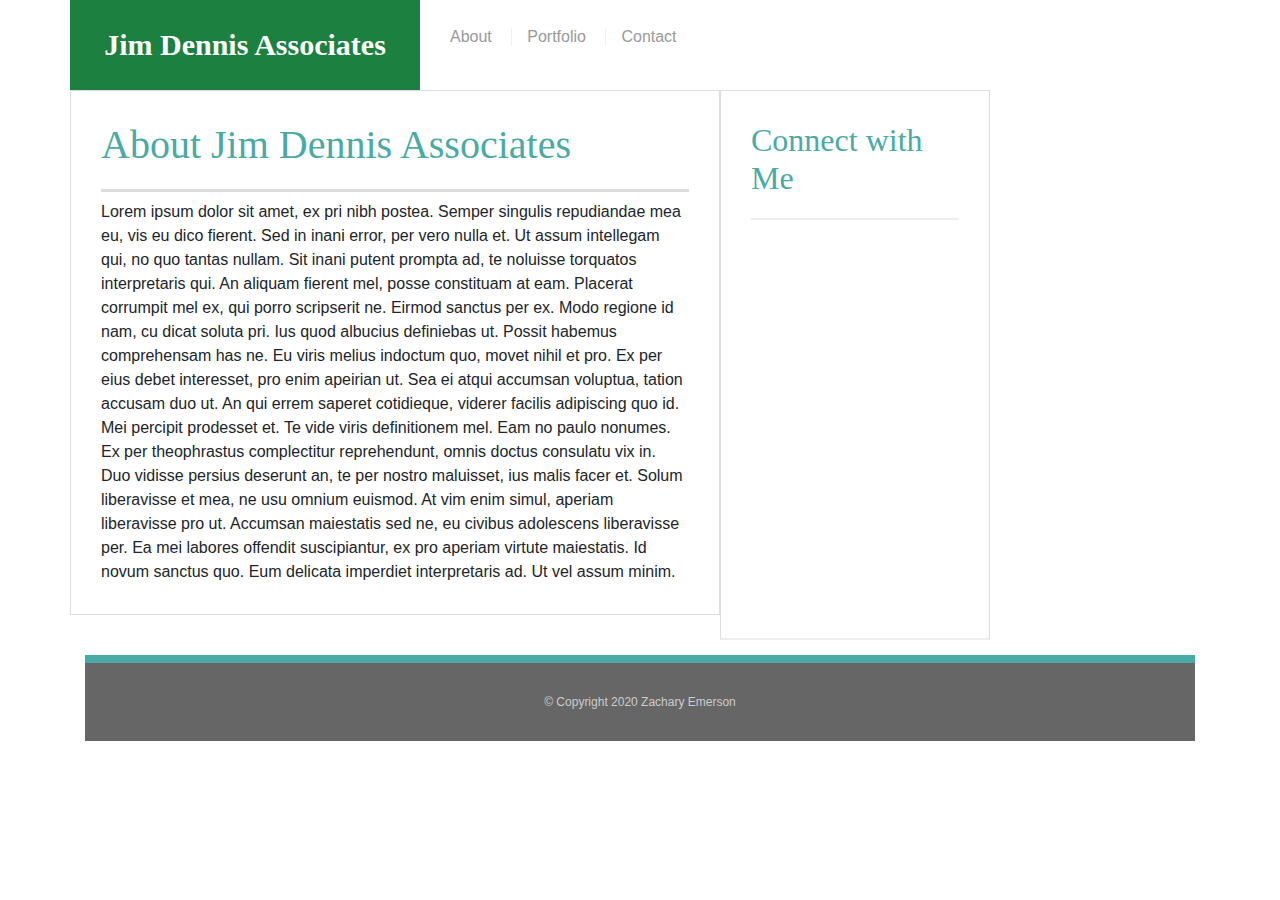
<file: index.html>
<!DOCTYPE html>
<html lang="en">

<head>

    <title>Jim Dennis Associates</title>
    <link rel="stylesheet" type="text/css" href="assets/style.css">
    <link rel="stylesheet" href="https://stackpath.bootstrapcdn.com/bootstrap/4.4.1/css/bootstrap.min.css"
        integrity="sha384-Vkoo8x4CGsO3+Hhxv8T/Q5PaXtkKtu6ug5TOeNV6gBiFeWPGFN9MuhOf23Q9Ifjh" crossorigin="anonymous">
</head>

<body>

    <div class="container">
        <div class = "row">
        <a href="index.html" id="logo">Jim Dennis Associates</a>
        <nav>
            <a href="/index.html">About</a>
            <a href="/portfolio.html">Portfolio</a>
            <a href="/contact.html">Contact</a>
        </nav>
    

        <section class="main-section">
            <h1>About Jim Dennis Associates</h1>
            <p>
                Lorem ipsum dolor sit amet, ex pri nibh postea. Semper singulis repudiandae mea eu, vis eu dico fierent. Sed in inani error, per vero nulla et. Ut assum intellegam qui, no quo tantas nullam. Sit inani putent prompta ad, te noluisse torquatos interpretaris qui.

                An aliquam fierent mel, posse constituam at eam. Placerat corrumpit mel ex, qui porro scripserit ne. Eirmod sanctus per ex. Modo regione id nam, cu dicat soluta pri. Ius quod albucius definiebas ut. Possit habemus comprehensam has ne.
                
                Eu viris melius indoctum quo, movet nihil et pro. Ex per eius debet interesset, pro enim apeirian ut. Sea ei atqui accumsan voluptua, tation accusam duo ut. An qui errem saperet cotidieque, viderer facilis adipiscing quo id. Mei percipit prodesset et.
                
                Te vide viris definitionem mel. Eam no paulo nonumes. Ex per theophrastus complectitur reprehendunt, omnis doctus consulatu vix in. Duo vidisse persius deserunt an, te per nostro maluisset, ius malis facer et. Solum liberavisse et mea, ne usu omnium euismod. At vim enim simul, aperiam liberavisse pro ut.
                
                Accumsan maiestatis sed ne, eu civibus adolescens liberavisse per. Ea mei labores offendit suscipiantur, ex pro aperiam virtute maiestatis. Id novum sanctus quo. Eum delicata imperdiet interpretaris ad. Ut vel assum minim.
            </p>
        </section>
        <section class="sidebar">
            <div id="connect">
                <h2>Connect with Me</h2>
            </div>
        </section>

        </section>
    </div>
    <footer>
        &copy; Copyright 2020 Zachary Emerson
       
    </footer>
</body>

</html>
</file>
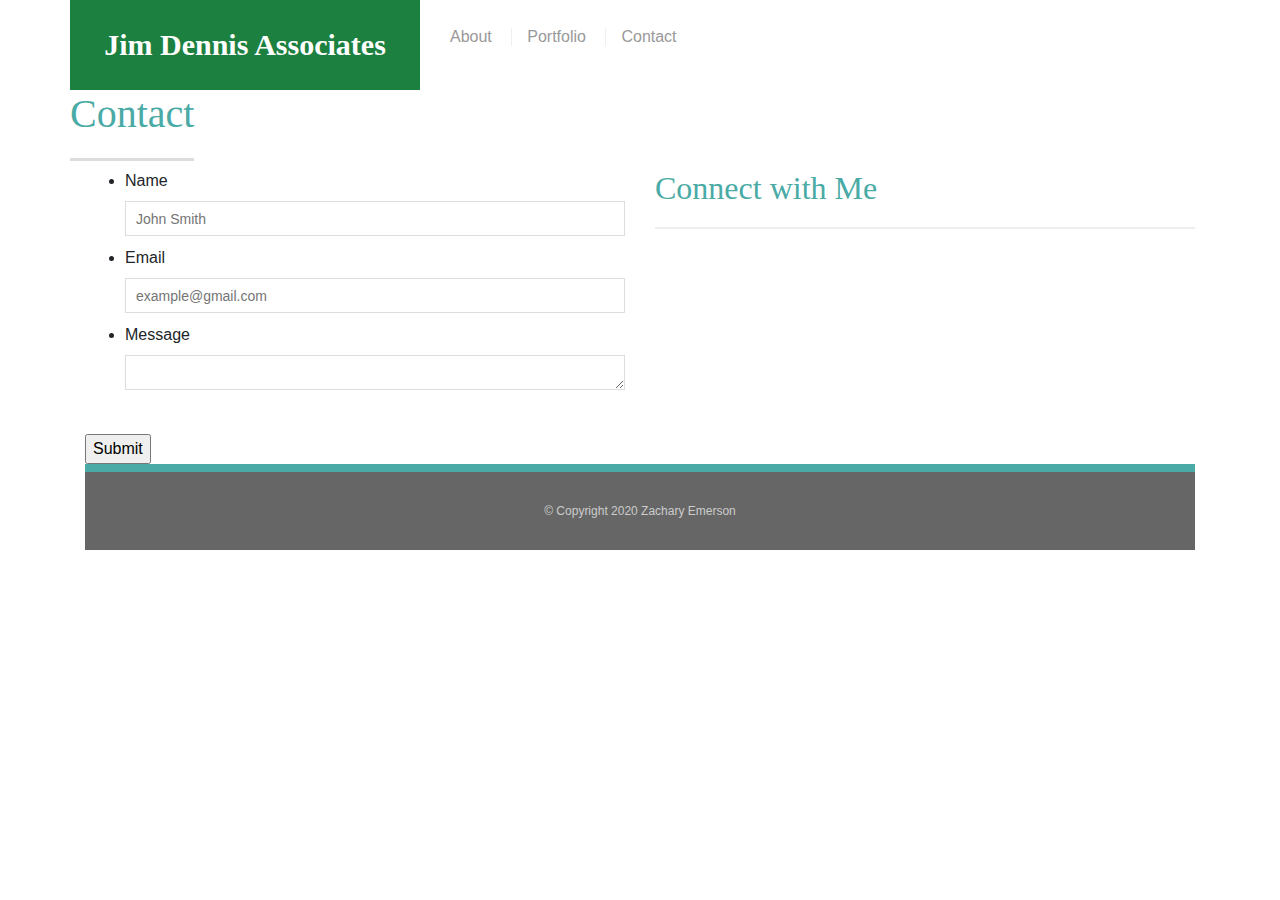
<file: contact.html>
<!DOCTYPE html>
<html lang="en">

<head>

    <title>Contact Me</title>
    <link rel="stylesheet" type="text/css" href="../assets/style.css">
    <link rel="stylesheet" href="https://stackpath.bootstrapcdn.com/bootstrap/4.4.1/css/bootstrap.min.css"
        integrity="sha384-Vkoo8x4CGsO3+Hhxv8T/Q5PaXtkKtu6ug5TOeNV6gBiFeWPGFN9MuhOf23Q9Ifjh" crossorigin="anonymous">
</head>

<body>
    <div class="container">
        <div class="row">
            <a href="index.html" id="logo">Jim Dennis Associates</a>
            <nav>
                <a href="/index.html">About</a>
                <a href="/portfolio.html">Portfolio</a>
                <a href="/contact.html">Contact</a>
            </nav>
        </div>
        <div class="row">
            <h1>Contact</h1>
        </div>
        <div class="row">
            <div class="col-6">
                <form id="contact-form">
                    <ul>
                        <li>
                            <label for="name">Name</label>
                            <input type="text" name="name" id="
                   name" placeholder="John Smith" required="required">
                        </li>
                        <li>
                            <label for="email">Email</label>
                            <input type="text" name="email" id="
                email" placeholder="example@gmail.com" required="required">
                        </li>
                        <li>
                            <label for="message">Message</label>
                            <textarea id="message" name="message" required="required"></textarea>
                        </li>
                    </ul>
                    <br>
                    <input type="submit" name="submit">
                    <br>
                </form>
            </div>
           
                <div class="col-6" id="connect">
                        <h2>Connect with Me</h2>
                </div>
            
        </div>
        <footer>
            <div class="container">
                &copy; Copyright 2020 Zachary Emerson
            </div>
        </footer>
</body>

</html>
</file>
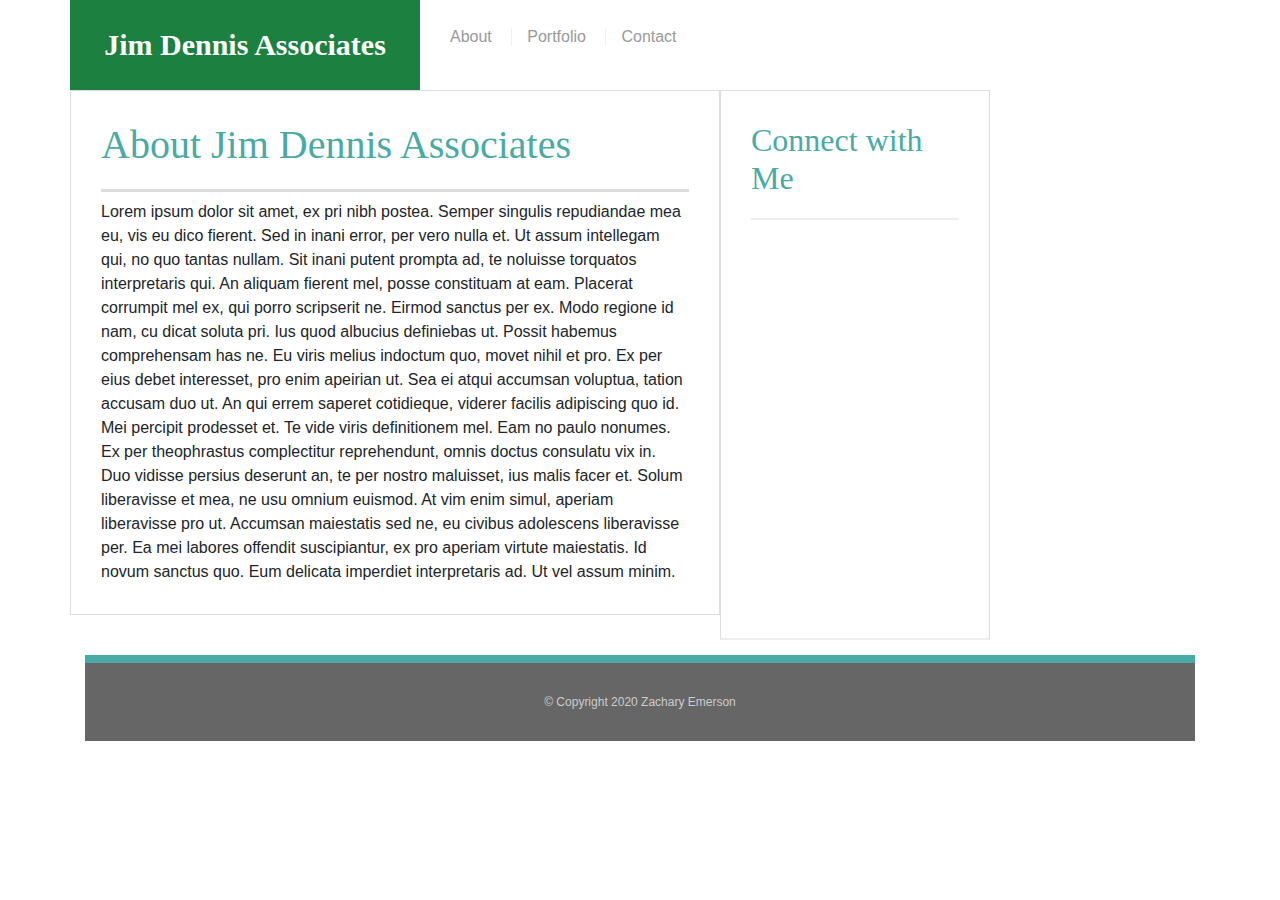
<file: jimdennis.html>
<!DOCTYPE html>
<html lang="en">

<head>

    <title>Jim Dennis Associates</title>
    <link rel="stylesheet" type="text/css" href="assets/style.css">
    <link rel="stylesheet" href="https://stackpath.bootstrapcdn.com/bootstrap/4.4.1/css/bootstrap.min.css"
        integrity="sha384-Vkoo8x4CGsO3+Hhxv8T/Q5PaXtkKtu6ug5TOeNV6gBiFeWPGFN9MuhOf23Q9Ifjh" crossorigin="anonymous">
</head>

<body>

    <div class="container">
        <div class = "row">
        <a href="index.html" id="logo">Jim Dennis Associates</a>
        <nav>
            <a href="/jimdennis.html">About</a>
            <a href="/portfolio.html">Portfolio</a>
            <a href="/contact.html">Contact</a>
        </nav>
    

        <section class="main-section">
            <h1>About Jim Dennis Associates</h1>
            <p>
                Lorem ipsum dolor sit amet, ex pri nibh postea. Semper singulis repudiandae mea eu, vis eu dico fierent. Sed in inani error, per vero nulla et. Ut assum intellegam qui, no quo tantas nullam. Sit inani putent prompta ad, te noluisse torquatos interpretaris qui.

                An aliquam fierent mel, posse constituam at eam. Placerat corrumpit mel ex, qui porro scripserit ne. Eirmod sanctus per ex. Modo regione id nam, cu dicat soluta pri. Ius quod albucius definiebas ut. Possit habemus comprehensam has ne.
                
                Eu viris melius indoctum quo, movet nihil et pro. Ex per eius debet interesset, pro enim apeirian ut. Sea ei atqui accumsan voluptua, tation accusam duo ut. An qui errem saperet cotidieque, viderer facilis adipiscing quo id. Mei percipit prodesset et.
                
                Te vide viris definitionem mel. Eam no paulo nonumes. Ex per theophrastus complectitur reprehendunt, omnis doctus consulatu vix in. Duo vidisse persius deserunt an, te per nostro maluisset, ius malis facer et. Solum liberavisse et mea, ne usu omnium euismod. At vim enim simul, aperiam liberavisse pro ut.
                
                Accumsan maiestatis sed ne, eu civibus adolescens liberavisse per. Ea mei labores offendit suscipiantur, ex pro aperiam virtute maiestatis. Id novum sanctus quo. Eum delicata imperdiet interpretaris ad. Ut vel assum minim.
            </p>
        </section>
        <section class="sidebar">
            <div id="connect">
                <h2>Connect with Me</h2>
            </div>
        </section>

        </section>
    </div>
    <footer>
        &copy; Copyright 2020 Zachary Emerson
       
    </footer>
</body>

</html>
</file>
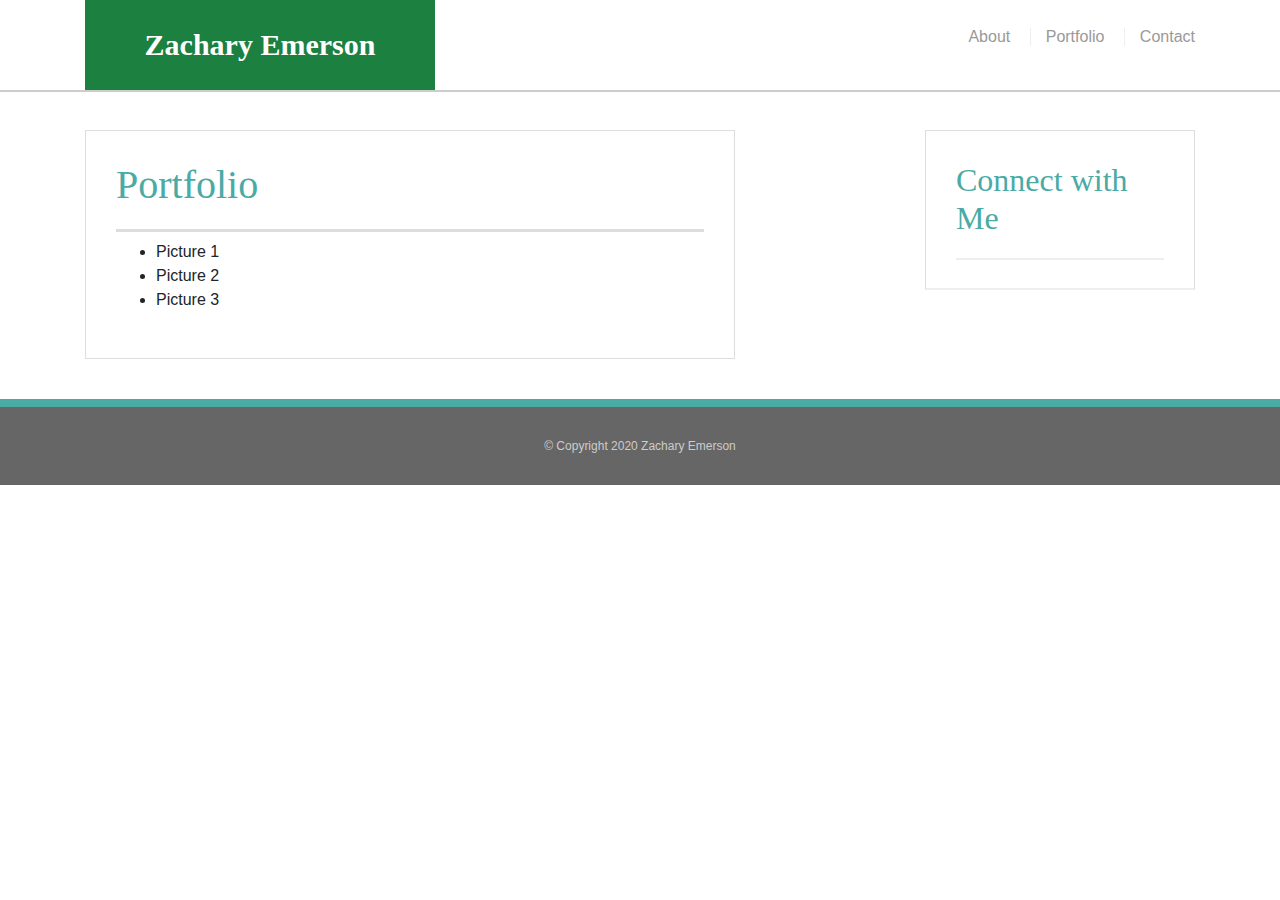
<file: portfolio.html>
<!DOCTYPE html>
<html lang="en">
<head>
    
    <title>Portfolio</title>
    <link rel="stylesheet" type="text/css" href="../assets/style.css">

    <link rel="stylesheet" href="https://stackpath.bootstrapcdn.com/bootstrap/4.4.1/css/bootstrap.min.css"
        integrity="sha384-Vkoo8x4CGsO3+Hhxv8T/Q5PaXtkKtu6ug5TOeNV6gBiFeWPGFN9MuhOf23Q9Ifjh" crossorigin="anonymous">
</head>
<body>
    <header id="masthead">
    <div class="container">
        <a href="index.html" id="logo">Zachary Emerson</a>
        <nav>
            <a href="/index.html">About</a>
            <a href="/portfolio.html">Portfolio</a>
            <a href="/contact.html">Contact</a>
        </nav>
    </div>
    </header>
<div id="main-container" class="container">
    <section class="main-section">
        <h1>Portfolio</h1>
        <ul>
           <li> Picture 1</li>
           <li> Picture 2</li>
           <li> Picture 3</li>
         

        </ul>
    </section>

    <section class="sidebar">
        <div id="connect">
            <h2>Connect with Me</h2>

        </div>
    </section>

    </section>
</div>
<footer>
    <div class="container">
        &copy; Copyright 2020 Zachary Emerson
    </div>
</footer>
</body>
</html>
</file>
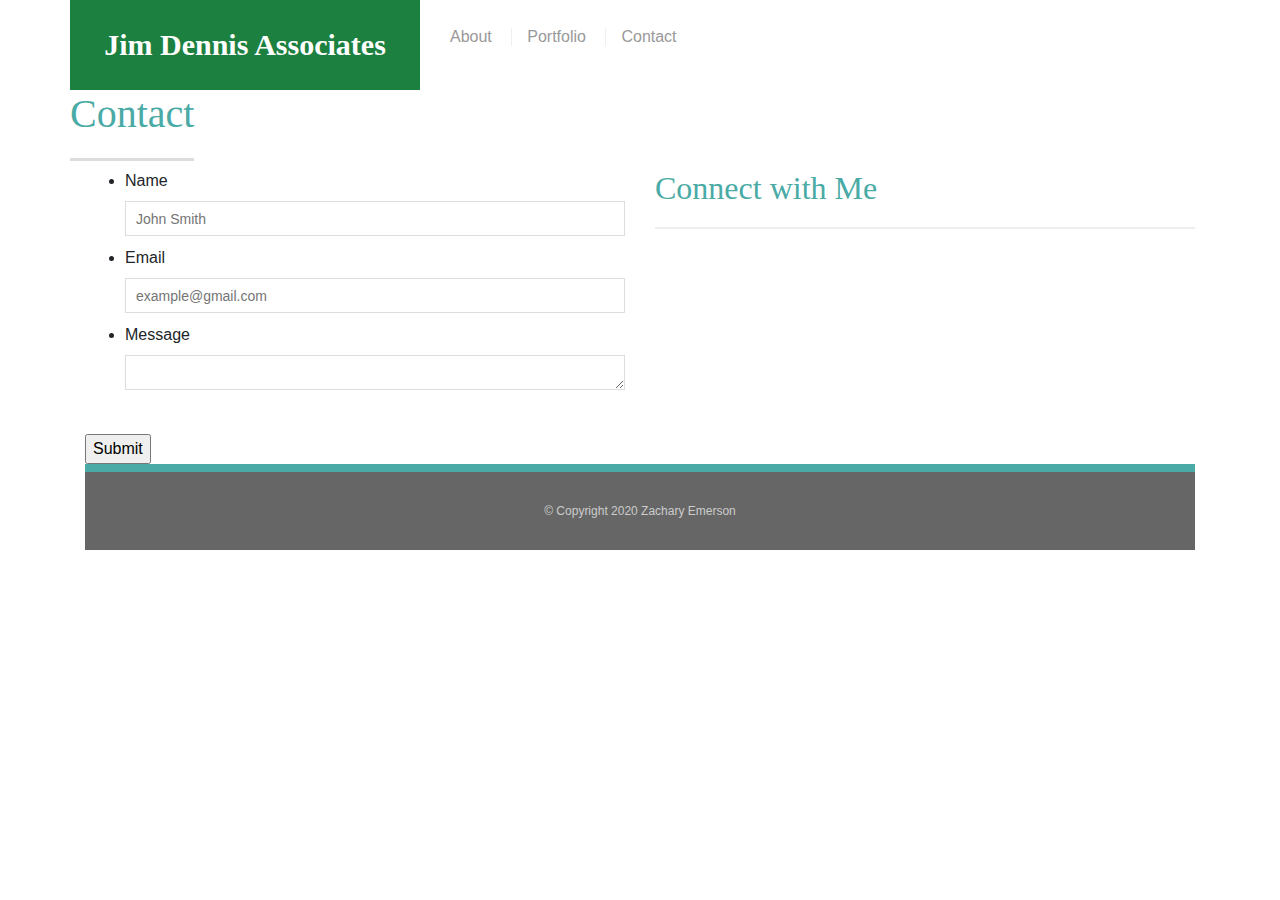
<file: jimdennis/contact.html>
<!DOCTYPE html>
<html lang="en">

<head>

    <title>Contact Me</title>
    <link rel="stylesheet" type="text/css" href="../assets/style.css">
    <link rel="stylesheet" href="https://stackpath.bootstrapcdn.com/bootstrap/4.4.1/css/bootstrap.min.css"
        integrity="sha384-Vkoo8x4CGsO3+Hhxv8T/Q5PaXtkKtu6ug5TOeNV6gBiFeWPGFN9MuhOf23Q9Ifjh" crossorigin="anonymous">
</head>

<body>
    <div class="container">
        <div class="row">
            <a href="index.html" id="logo">Jim Dennis Associates</a>
            <nav>
                <a href="/jimdennis.html">About</a>
                <a href="/portfolio.html">Portfolio</a>
                <a href="/contact.html">Contact</a>
            </nav>
        </div>
        <div class="row">
            <h1>Contact</h1>
        </div>
        <div class="row">
            <div class="col-6">
                <form id="contact-form">
                    <ul>
                        <li>
                            <label for="name">Name</label>
                            <input type="text" name="name" id="
                   name" placeholder="John Smith" required="required">
                        </li>
                        <li>
                            <label for="email">Email</label>
                            <input type="text" name="email" id="
                email" placeholder="example@gmail.com" required="required">
                        </li>
                        <li>
                            <label for="message">Message</label>
                            <textarea id="message" name="message" required="required"></textarea>
                        </li>
                    </ul>
                    <br>
                    <input type="submit" name="submit">
                    <br>
                </form>
            </div>
           
                <div class="col-6" id="connect">
                        <h2>Connect with Me</h2>
                </div>
            
        </div>
        <footer>
            <div class="container">
                &copy; Copyright 2020 Zachary Emerson
            </div>
        </footer>
</body>

</html>
</file>
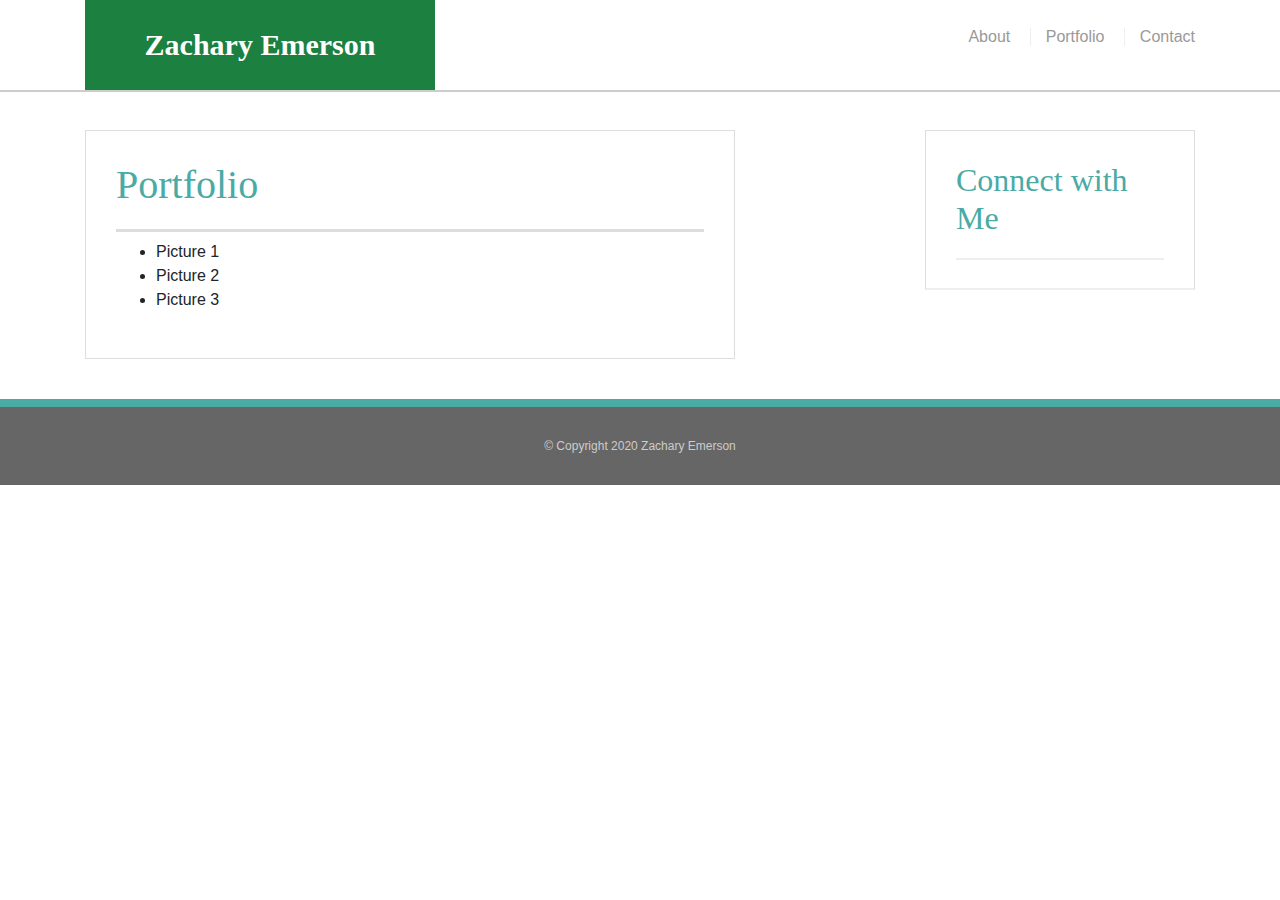
<file: jimdennis/portfolio.html>
<!DOCTYPE html>
<html lang="en">
<head>
    
    <title>Portfolio</title>
    <link rel="stylesheet" type="text/css" href="../assets/style.css">

    <link rel="stylesheet" href="https://stackpath.bootstrapcdn.com/bootstrap/4.4.1/css/bootstrap.min.css"
        integrity="sha384-Vkoo8x4CGsO3+Hhxv8T/Q5PaXtkKtu6ug5TOeNV6gBiFeWPGFN9MuhOf23Q9Ifjh" crossorigin="anonymous">
</head>
<body>
    <header id="masthead">
    <div class="container">
        <a href="index.html" id="logo">Zachary Emerson</a>
        <nav>
            <a href="/jimdennis.html">About</a>
            <a href="/portfolio.html">Portfolio</a>
            <a href="/contact.html">Contact</a>
        </nav>
    </div>
    </header>
<div id="main-container" class="container">
    <section class="main-section">
        <h1>Portfolio</h1>
        <ul>
           <li> Picture 1</li>
           <li> Picture 2</li>
           <li> Picture 3</li>
         

        </ul>
    </section>

    <section class="sidebar">
        <div id="connect">
            <h2>Connect with Me</h2>

        </div>
    </section>

    </section>
</div>
<footer>
    <div class="container">
        &copy; Copyright 2020 Zachary Emerson
    </div>
</footer>
</body>
</html>
</file>
<file: assets/style.css>
*{
    box-sizing: border-box;
  }
  
  body {
    font-size: 18px;
    line-height: 34px;
    font-family: 'Arial', 'Helvetica Neue', Helvetica, sans-serif;
    color: #777;
  }
  
  .container{
    width:100%;
    max-width:960px;
    margin: 0 auto;
    clear:both;
  }
  
  h1, h2, h3, p {
    margin-bottom: 0;
  }
  
  p:last-child {
    margin-bottom: 0;
  }
  
  h1, h2, h3 {
    font-family: 'Georgia', Times, Times New Roman, serif;
    font-weight: 700;
    color:#4aaaa5;
  }
  
  h1 {
    font-size:30px;
    line-height:49px;
    border-bottom: 3px solid #ddd;
    padding-bottom:20px;
  }
  
  h2, h3 {
    font-size: 22px;
  }
  
  /*header*/
  
  #masthead {
    background: #fff;
    margin: 0 0 30px;
    z-index: 99;
    color: #fff;
    overflow: auto;
    border-bottom: 2px solid #ccc;
    position: fixed;
    width:100%;
  }
  
  #logo {
    width: 350px;
    height: 90px;
    background: #1c8040;
    float: left;
    font-family: 'Georgia', Times, Times New Roman, serif;
    text-align: center;
    line-height: 90px;
    color: #fff;
    font-weight: 700;
    font-size: 30px;
    text-decoration: none;
  }
  
  nav {
    float:right;
    margin-top:25px;
  }
  
  nav a{
    color:#999;
    text-decoration: none;
    margin-left: 15px;
    display: inline-block;
    border-left: 1px solid #efefef;
    padding-left: 15px;
    line-height: 18px;
  }
  nav a:first-child {
    border-left: 0 none;
  }
  
  /*main*/
  #main-container {
    padding-top: 130px;
  }
  
  .main-section {
    background: #fff;
    padding: 30px;
    margin: 0 0 40px 0;
    width: 100%;
    max-width: 650px;
    float: left;
    border: 1px solid #ddd;
  }
  
  
  
  /*sidebar*/
  .sidebar {
    background: #fff;
    padding: 30px;
    width: 100%;
    max-width: 270px;
    float: right;
    border: 1px solid #ddd;
    margin-bottom: 20px;
  }
  
  h3, .sidebar, h2 {
    border-bottom: 2px solid #eee;
    padding-bottom: 20px;
    margin-bottom: 15px;
    line-height: 22px;
  }
  
  .social {
    width: 63px;
    height: 63px;
    margin-top: 8px;
    margin-right: 5px;
  }
  
  .social:last-child {
    margin-right: 0;
  }
  
  /*footer*/
  
  footer {
    background: #666;
    padding: 30px 0;
    clear: both;
    border-top: 8px solid #4aaaa5;
    color: #ccc;
    font-size: 12px;
    text-align: center;
  }
  
  /*contact*/
  
  #contact-form ul {
    margin-bottom: 20px;
  }
  
  #contact-form li {
    margin-bottom: 10px;
  }
  
  label, 
  input[type=text],
  input[type=email],
  textarea {
    display: block;
    width: 100%
  }
  
  input[type=text],
  input[type=email],
  textarea{
    height: 35px;
    border: 1px solid #ddd;
    padding: 0 10px;
    font-size: 14px;
  }
  #connect {
    float: right;
  }
</file>
